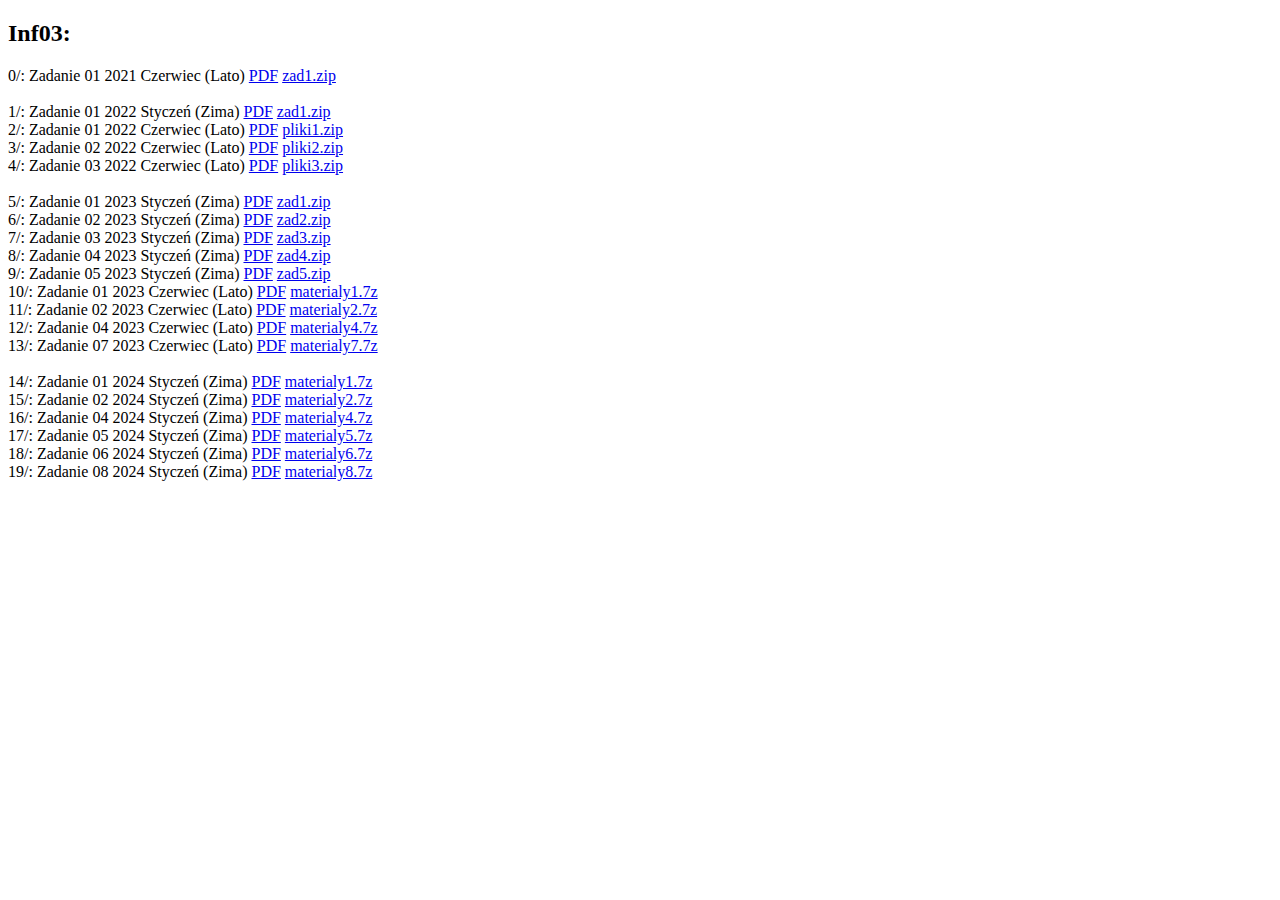
<file: index.htm>
<!DOCTYPE html>
<html lang="pl">
<head>
    <meta charset="UTF-8">
    <meta name="viewport" content="width=device-width, initial-scale=1.0">
    <title>Spis Egzaminów:</title>
</head>
<body>
<h2>Inf03:</h2>
0/:  Zadanie 01 2021 Czerwiec (Lato) <a href="./0/egzamin.pdf" target="_blank">PDF</a> <a href="./0/zad1.zip" download="download">zad1.zip</a> <br>
<br>
1/:  Zadanie 01 2022 Styczeń (Zima) <a href="./1/egzamin.pdf"target="_blank">PDF</a> <a href="./1/zad1.zip" download="download">zad1.zip</a><br>
2/:  Zadanie 01 2022 Czerwiec (Lato) <a href="./2/egzamin.pdf"target="_blank">PDF</a> <a href="./2/pliki1.zip" download="download">pliki1.zip</a><br>
3/:  Zadanie 02 2022 Czerwiec (Lato) <a href="./3/egzamin.pdf"target="_blank">PDF</a> <a href="./3/pliki2.zip" download="download">pliki2.zip</a><br>
4/:  Zadanie 03 2022 Czerwiec (Lato) <a href="./4/egzamin.pdf"target="_blank">PDF</a> <a href="./4/pliki3.zip" download="download">pliki3.zip</a><br>
<br>
5/:  Zadanie 01 2023 Styczeń (Zima) <a href="./5/egzamin.pdf"target="_blank">PDF</a> <a href="./5/zad1.zip" download="download">zad1.zip</a><br>
6/:  Zadanie 02 2023 Styczeń (Zima) <a href="./6/egzamin.pdf"target="_blank">PDF</a> <a href="./6/zad2.zip" download="download">zad2.zip</a><br>
7/:  Zadanie 03 2023 Styczeń (Zima) <a href="./7/egzamin.pdf"target="_blank">PDF</a> <a href="./7/zad3.zip" download="download">zad3.zip</a><br>
8/:  Zadanie 04 2023 Styczeń (Zima) <a href="./8/egzamin.pdf"target="_blank">PDF</a> <a href="./8/zad4.zip" download="download">zad4.zip</a><br>
9/:  Zadanie 05 2023 Styczeń (Zima) <a href="./9/egzamin.pdf"target="_blank">PDF</a> <a href="./9/zad5.zip" download="download">zad5.zip</a><br>
10/: Zadanie 01 2023 Czerwiec (Lato) <a href="./10/egzamin.pdf"target="_blank">PDF</a> <a href="./10/materialy1.7z" download="download">materialy1.7z</a><br>
11/: Zadanie 02 2023 Czerwiec (Lato) <a href="./11/egzamin.pdf"target="_blank">PDF</a> <a href="./11/materialy2.7z" download="download">materialy2.7z</a><br>
12/: Zadanie 04 2023 Czerwiec (Lato) <a href="./12/egzamin.pdf"target="_blank">PDF</a> <a href="./12/materialy4.7z" download="download">materialy4.7z</a><br>
13/: Zadanie 07 2023 Czerwiec (Lato) <a href="./13/egzamin.pdf"target="_blank">PDF</a> <a href="./13/materialy7.7z" download="download">materialy7.7z</a><br>
<br>
14/: Zadanie 01 2024 Styczeń (Zima) <a href="./14/egzamin.pdf"target="_blank">PDF</a> <a href="./14/materialy1.7z" download="download">materialy1.7z</a><br>
15/: Zadanie 02 2024 Styczeń (Zima) <a href="./15/egzamin.pdf"target="_blank">PDF</a> <a href="./15/materialy2.7z" download="download">materialy2.7z</a><br>
16/: Zadanie 04 2024 Styczeń (Zima) <a href="./16/egzamin.pdf"target="_blank">PDF</a> <a href="./16/materialy4.7z" download="download">materialy4.7z</a><br>
17/: Zadanie 05 2024 Styczeń (Zima) <a href="./17/egzamin.pdf"target="_blank">PDF</a> <a href="./17/materialy5.7z" download="download">materialy5.7z</a><br>
18/: Zadanie 06 2024 Styczeń (Zima) <a href="./18/egzamin.pdf"target="_blank">PDF</a> <a href="./18/materialy6.7z" download="download">materialy6.7z</a><br>
19/: Zadanie 08 2024 Styczeń (Zima) <a href="./19/egzamin.pdf"target="_blank">PDF</a> <a href="./19/materialy8.7z" download="download">materialy8.7z</a><br>

<!-- źródło: https://github.com/Chr1skyy/Egzamin-Zawodowy-E14-EE09-INF03/tree/main/inf03 -->    
</body>
</html>
</file>
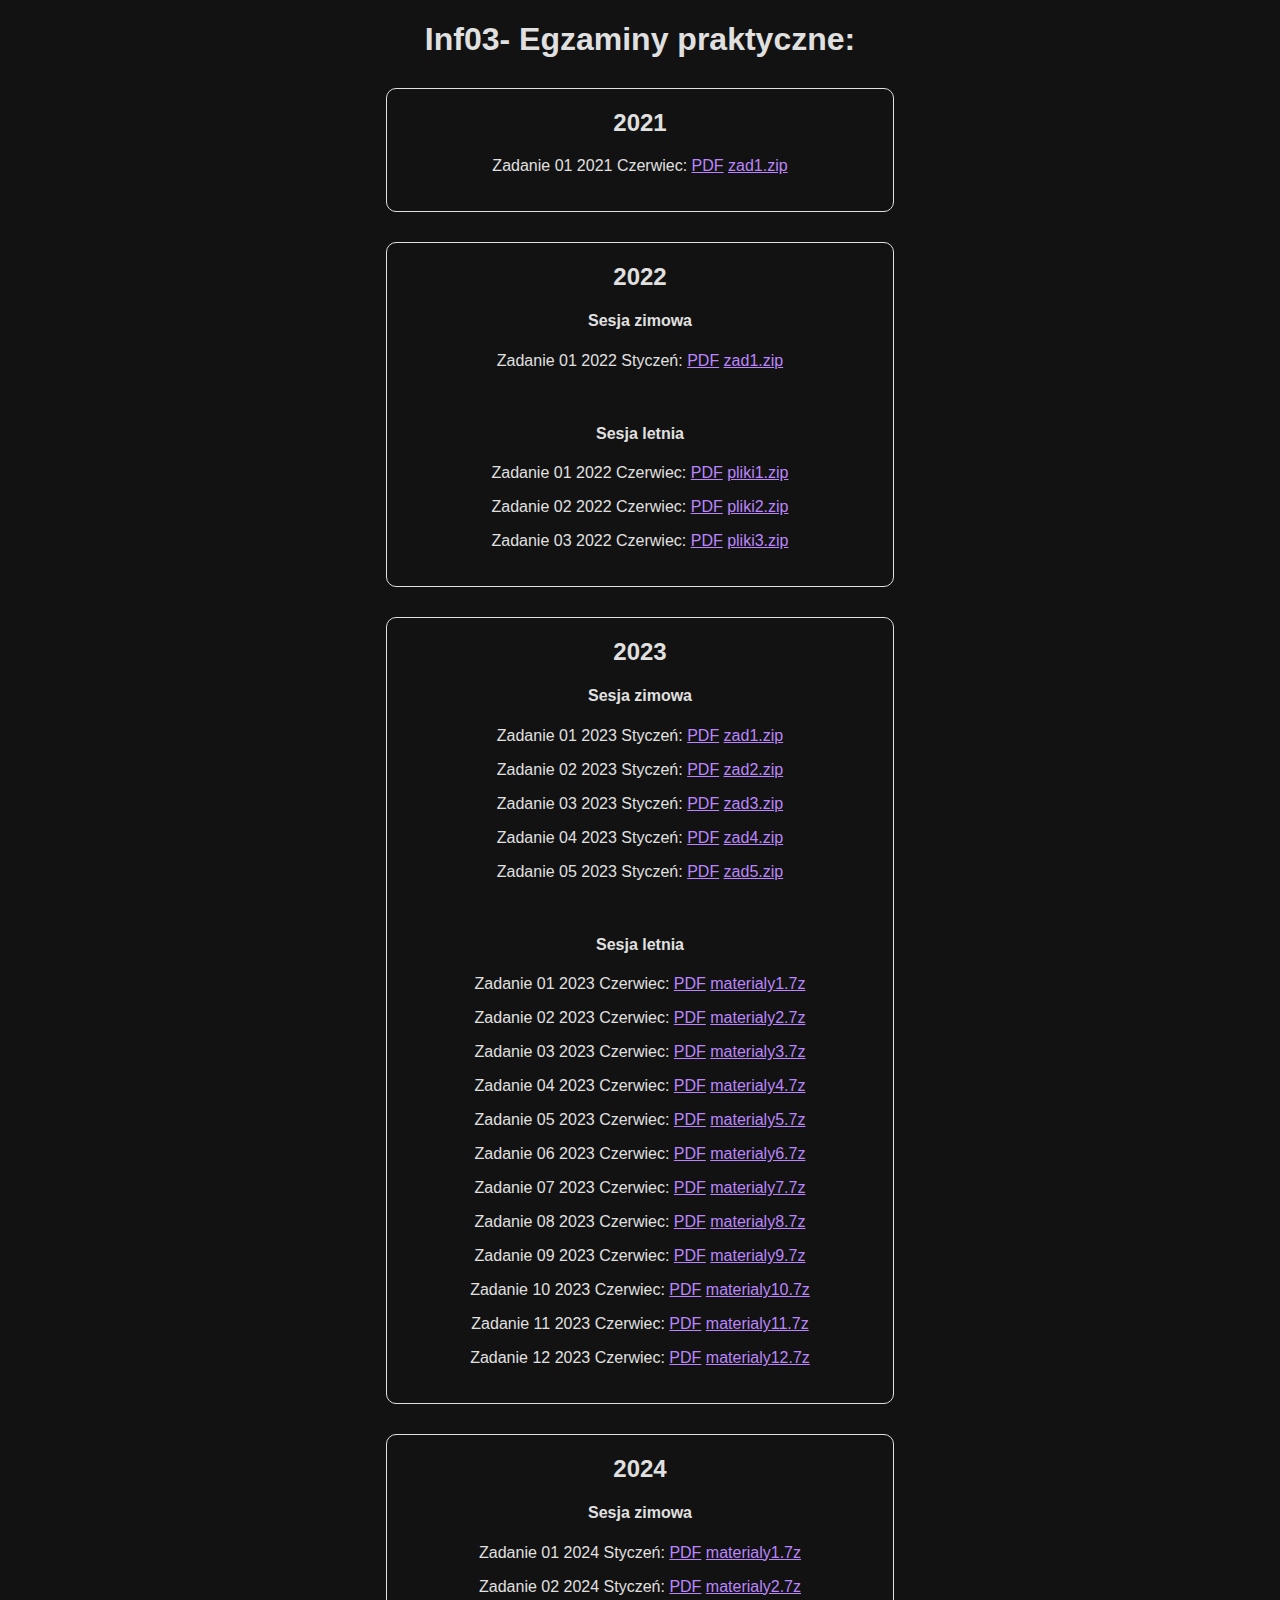
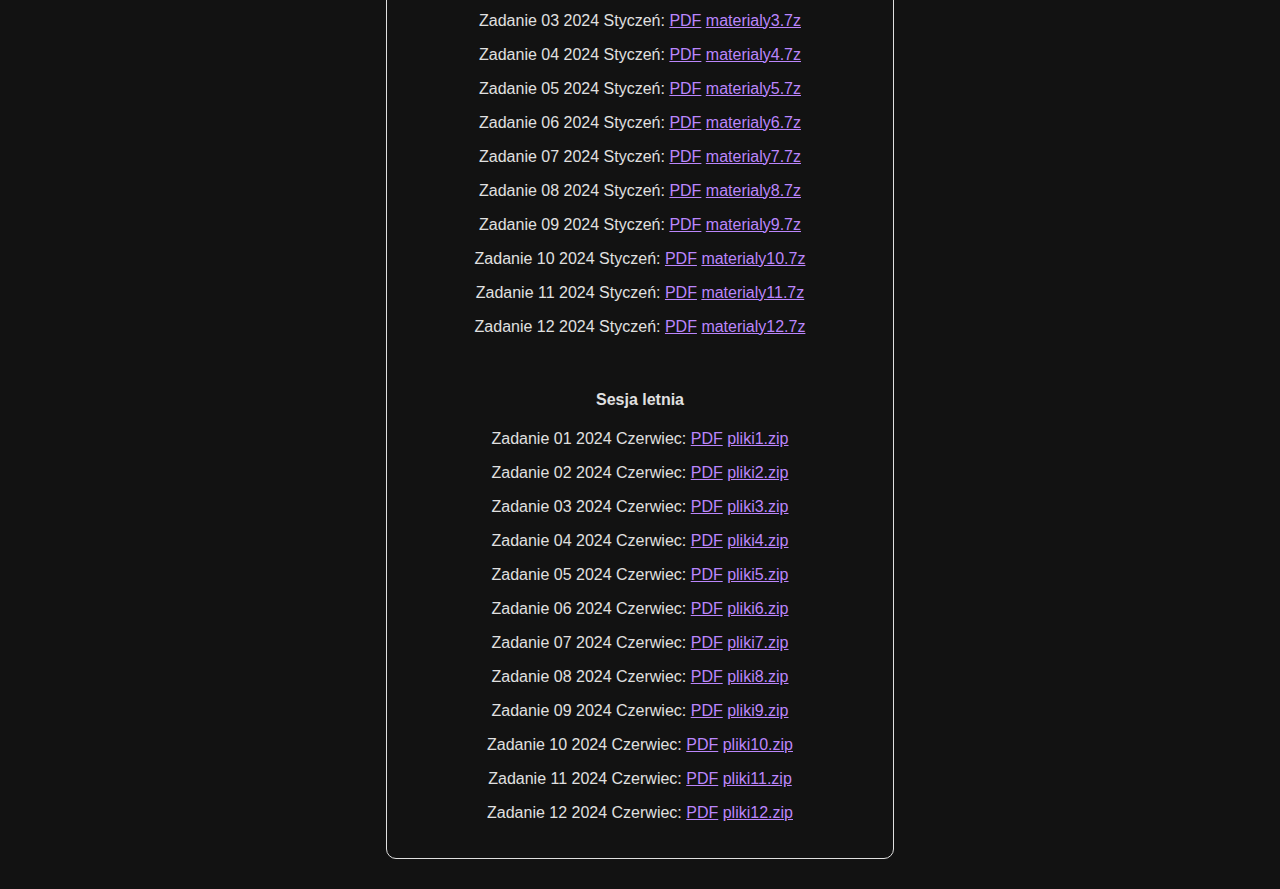
<file: index.html>
<!DOCTYPE html>
<html lang="pl">
<head>
        <meta charset="UTF-8">
        <meta name="viewport" content="width=device-width, initial-scale=1.0">
        <title>egzaminy praktyczne inf03</title>
        <style>
                a{color: #BB86FC;}a:hover {color: aqua}
                body{font-family: sans-serif; text-align: center; background-color: #121212; color: #E0E0E0;}
                section{border: #E0E0E0 1px solid; margin: 30px auto; border-radius: 10px; width: 80%; padding-bottom: 20px;}
                main{width: 50%; margin: 0 auto;}
        </style>
</head>
<body>
<main>
        <header>
                <h1>Inf03- Egzaminy praktyczne:</h1>
        </header>
        <section>
                <h2>2021</h2>
                <p>Zadanie 01 2021 Czerwiec:&Tab;&Tab;<a href="egzaminy/0/egzamin.pdf" target="_blank">PDF</a>&Tab;&Tab;<a href="egzaminy/0/zad1.zip" download="">zad1.zip</a></p>
        </section>
        <section>
                <h2>2022</h2>
                <h4>Sesja zimowa</h4>
                <p>Zadanie 01 2022 Styczeń:&Tab;&Tab;<a href="egzaminy/1/egzamin.pdf" target="_blank">PDF</a>&Tab;&Tab;<a href="egzaminy/1/zad1.zip" download="">zad1.zip</a></p>
                <br>
                <h4>Sesja letnia</h4>
                <p>Zadanie 01 2022 Czerwiec:&Tab;&Tab;<a href="egzaminy/2/egzamin.pdf" target="_blank">PDF</a>&Tab;&Tab;<a href="egzaminy/2/pliki1.zip" download="">pliki1.zip</a></p>
                <p>Zadanie 02 2022 Czerwiec:&Tab;&Tab;<a href="egzaminy/3/egzamin.pdf" target="_blank">PDF</a>&Tab;&Tab;<a href="egzaminy/3/pliki2.zip" download="">pliki2.zip</a></p>
                <p>Zadanie 03 2022 Czerwiec:&Tab;&Tab;<a href="egzaminy/4/egzamin.pdf" target="_blank">PDF</a>&Tab;&Tab;<a href="egzaminy/4/pliki3.zip" download="">pliki3.zip</a></p>
        </section>
        <section>
                <h2>2023</h2>
                <h4>Sesja zimowa</h4>
                <p>Zadanie 01 2023 Styczeń:&Tab;&Tab;<a href="egzaminy/5/egzamin.pdf" target="_blank">PDF</a>&Tab;&Tab;<a href="egzaminy/5/zad1.zip" download="">zad1.zip</a></p>
                <p>Zadanie 02 2023 Styczeń:&Tab;&Tab;<a href="egzaminy/6/egzamin.pdf" target="_blank">PDF</a>&Tab;&Tab;<a href="egzaminy/6/zad2.zip" download="">zad2.zip</a></p>
                <p>Zadanie 03 2023 Styczeń:&Tab;&Tab;<a href="egzaminy/7/egzamin.pdf" target="_blank">PDF</a>&Tab;&Tab;<a href="egzaminy/7/zad3.zip" download="">zad3.zip</a></p>
                <p>Zadanie 04 2023 Styczeń:&Tab;&Tab;<a href="egzaminy/8/egzamin.pdf" target="_blank">PDF</a>&Tab;&Tab;<a href="egzaminy/8/zad4.zip" download="">zad4.zip</a></p>
                <p>Zadanie 05 2023 Styczeń:&Tab;&Tab;<a href="egzaminy/9/egzamin.pdf" target="_blank">PDF</a>&Tab;&Tab;<a href="egzaminy/9/zad5.zip" download="">zad5.zip</a></p>
                <br>
                <h4>Sesja letnia</h4>
                <p>Zadanie 01 2023 Czerwiec:&Tab;&Tab;<a href="egzaminy/10/egzamin.pdf" target="_blank">PDF</a>&Tab;&Tab;<a href="egzaminy/10/materialy1.7z" download="">materialy1.7z</a></p>
                <p>Zadanie 02 2023 Czerwiec:&Tab;&Tab;<a href="egzaminy/11/egzamin.pdf" target="_blank">PDF</a>&Tab;&Tab;<a href="egzaminy/11/materialy2.7z" download="">materialy2.7z</a></p>
                <p>Zadanie 03 2023 Czerwiec:&Tab;&Tab;<a href="egzaminy/12/egzamin.pdf" target="_blank">PDF</a>&Tab;&Tab;<a href="egzaminy/12/materialy3.7z" download="">materialy3.7z</a></p>
                <p>Zadanie 04 2023 Czerwiec:&Tab;&Tab;<a href="egzaminy/13/egzamin.pdf" target="_blank">PDF</a>&Tab;&Tab;<a href="egzaminy/13/materialy4.7z" download="">materialy4.7z</a></p>
                <p>Zadanie 05 2023 Czerwiec:&Tab;&Tab;<a href="egzaminy/14/egzamin.pdf" target="_blank">PDF</a>&Tab;&Tab;<a href="egzaminy/14/materialy5.7z" download="">materialy5.7z</a></p>
                <p>Zadanie 06 2023 Czerwiec:&Tab;&Tab;<a href="egzaminy/15/egzamin.pdf" target="_blank">PDF</a>&Tab;&Tab;<a href="egzaminy/15/materialy6.7z" download="">materialy6.7z</a></p>
                <p>Zadanie 07 2023 Czerwiec:&Tab;&Tab;<a href="egzaminy/16/egzamin.pdf" target="_blank">PDF</a>&Tab;&Tab;<a href="egzaminy/16/materialy7.7z" download="">materialy7.7z</a></p>
                <p>Zadanie 08 2023 Czerwiec:&Tab;&Tab;<a href="egzaminy/17/egzamin.pdf" target="_blank">PDF</a>&Tab;&Tab;<a href="egzaminy/17/materialy8.7z" download="">materialy8.7z</a></p>
                <p>Zadanie 09 2023 Czerwiec:&Tab;&Tab;<a href="egzaminy/18/egzamin.pdf" target="_blank">PDF</a>&Tab;&Tab;<a href="egzaminy/18/materialy9.7z" download="">materialy9.7z</a></p>
                <p>Zadanie 10 2023 Czerwiec:&Tab;&Tab;<a href="egzaminy/19/egzamin.pdf" target="_blank">PDF</a>&Tab;&Tab;<a href="egzaminy/19/materialy10.7z" download="">materialy10.7z</a></p>
                <p>Zadanie 11 2023 Czerwiec:&Tab;&Tab;<a href="egzaminy/20/egzamin.pdf" target="_blank">PDF</a>&Tab;&Tab;<a href="egzaminy/20/materialy11.7z" download="">materialy11.7z</a></p>
                <p>Zadanie 12 2023 Czerwiec:&Tab;&Tab;<a href="egzaminy/21/egzamin.pdf" target="_blank">PDF</a>&Tab;&Tab;<a href="egzaminy/21/materialy12.7z" download="">materialy12.7z</a></p>
        </section>
        <section>
                <h2>2024</h2>
                <h4>Sesja zimowa</h4>
                <p>Zadanie 01 2024 Styczeń:&Tab;&Tab;<a href="egzaminy/22/egzamin.pdf" target="_blank">PDF</a>&Tab;&Tab;<a href="egzaminy/22/materialy1.7z" download="">materialy1.7z</a></p>
                <p>Zadanie 02 2024 Styczeń:&Tab;&Tab;<a href="egzaminy/23/egzamin.pdf" target="_blank">PDF</a>&Tab;&Tab;<a href="egzaminy/23/materialy2.7z" download="">materialy2.7z</a></p>
                <p>Zadanie 03 2024 Styczeń:&Tab;&Tab;<a href="egzaminy/24/egzamin.pdf" target="_blank">PDF</a>&Tab;&Tab;<a href="egzaminy/24/materialy3.7z" download="">materialy3.7z</a></p>
                <p>Zadanie 04 2024 Styczeń:&Tab;&Tab;<a href="egzaminy/25/egzamin.pdf" target="_blank">PDF</a>&Tab;&Tab;<a href="egzaminy/25/materialy4.7z" download="">materialy4.7z</a></p>
                <p>Zadanie 05 2024 Styczeń:&Tab;&Tab;<a href="egzaminy/26/egzamin.pdf" target="_blank">PDF</a>&Tab;&Tab;<a href="egzaminy/26/materialy5.7z" download="">materialy5.7z</a></p>
                <p>Zadanie 06 2024 Styczeń:&Tab;&Tab;<a href="egzaminy/27/egzamin.pdf" target="_blank">PDF</a>&Tab;&Tab;<a href="egzaminy/27/materialy6.7z" download="">materialy6.7z</a></p>
                <p>Zadanie 07 2024 Styczeń:&Tab;&Tab;<a href="egzaminy/28/egzamin.pdf" target="_blank">PDF</a>&Tab;&Tab;<a href="egzaminy/28/materialy7.7z" download="">materialy7.7z</a></p>
                <p>Zadanie 08 2024 Styczeń:&Tab;&Tab;<a href="egzaminy/29/egzamin.pdf" target="_blank">PDF</a>&Tab;&Tab;<a href="egzaminy/29/materialy8.7z" download="">materialy8.7z</a></p>
                <p>Zadanie 09 2024 Styczeń:&Tab;&Tab;<a href="egzaminy/30/egzamin.pdf" target="_blank">PDF</a>&Tab;&Tab;<a href="egzaminy/30/materialy9.7z" download="">materialy9.7z</a></p>
                <p>Zadanie 10 2024 Styczeń:&Tab;&Tab;<a href="egzaminy/31/egzamin.pdf" target="_blank">PDF</a>&Tab;&Tab;<a href="egzaminy/31/materialy10.7z" download="">materialy10.7z</a></p>
                <p>Zadanie 11 2024 Styczeń:&Tab;&Tab;<a href="egzaminy/32/egzamin.pdf" target="_blank">PDF</a>&Tab;&Tab;<a href="egzaminy/32/materialy11.7z" download="">materialy11.7z</a></p>
                <p>Zadanie 12 2024 Styczeń:&Tab;&Tab;<a href="egzaminy/33/egzamin.pdf" target="_blank">PDF</a>&Tab;&Tab;<a href="egzaminy/33/materialy12.7z" download="">materialy12.7z</a></p>
                <br>
                <h4>Sesja letnia</h4>
                <p>Zadanie 01 2024 Czerwiec:&Tab;&Tab;<a href="egzaminy/34/egzamin.pdf" target="_blank">PDF</a>&Tab;&Tab;<a href="egzaminy/34/pliki1.zip" download="">pliki1.zip</a></p>
                <p>Zadanie 02 2024 Czerwiec:&Tab;&Tab;<a href="egzaminy/35/egzamin.pdf" target="_blank">PDF</a>&Tab;&Tab;<a href="egzaminy/35/pliki2.zip" download="">pliki2.zip</a></p>
                <p>Zadanie 03 2024 Czerwiec:&Tab;&Tab;<a href="egzaminy/36/egzamin.pdf" target="_blank">PDF</a>&Tab;&Tab;<a href="egzaminy/36/pliki3.zip" download="">pliki3.zip</a></p>
                <p>Zadanie 04 2024 Czerwiec:&Tab;&Tab;<a href="egzaminy/37/egzamin.pdf" target="_blank">PDF</a>&Tab;&Tab;<a href="egzaminy/37/pliki4.zip" download="">pliki4.zip</a></p>
                <p>Zadanie 05 2024 Czerwiec:&Tab;&Tab;<a href="egzaminy/38/egzamin.pdf" target="_blank">PDF</a>&Tab;&Tab;<a href="egzaminy/38/pliki5.zip" download="">pliki5.zip</a></p>
                <p>Zadanie 06 2024 Czerwiec:&Tab;&Tab;<a href="egzaminy/39/egzamin.pdf" target="_blank">PDF</a>&Tab;&Tab;<a href="egzaminy/39/pliki6.zip" download="">pliki6.zip</a></p>
                <p>Zadanie 07 2024 Czerwiec:&Tab;&Tab;<a href="egzaminy/40/egzamin.pdf" target="_blank">PDF</a>&Tab;&Tab;<a href="egzaminy/40/pliki7.zip" download="">pliki7.zip</a></p>
                <p>Zadanie 08 2024 Czerwiec:&Tab;&Tab;<a href="egzaminy/41/egzamin.pdf" target="_blank">PDF</a>&Tab;&Tab;<a href="egzaminy/41/pliki8.zip" download="">pliki8.zip</a></p>
                <p>Zadanie 09 2024 Czerwiec:&Tab;&Tab;<a href="egzaminy/42/egzamin.pdf" target="_blank">PDF</a>&Tab;&Tab;<a href="egzaminy/42/pliki9.zip" download="">pliki9.zip</a></p>
                <p>Zadanie 10 2024 Czerwiec:&Tab;&Tab;<a href="egzaminy/43/egzamin.pdf" target="_blank">PDF</a>&Tab;&Tab;<a href="egzaminy/43/pliki10.zip" download="">pliki10.zip</a></p>
                <p>Zadanie 11 2024 Czerwiec:&Tab;&Tab;<a href="egzaminy/44/egzamin.pdf" target="_blank">PDF</a>&Tab;&Tab;<a href="egzaminy/44/pliki11.zip" download="">pliki11.zip</a></p>
                <p>Zadanie 12 2024 Czerwiec:&Tab;&Tab;<a href="egzaminy/45/egzamin.pdf" target="_blank">PDF</a>&Tab;&Tab;<a href="egzaminy/45/pliki12.zip" download="">pliki12.zip</a></p>
        </section>
<!-- źródło: https://github.com/Chr1skyy/Egzamin-Zawodowy-E14-EE09-INF03/tree/main/inf03 -->
<!-- źródło: https://www.praktycznyegzamin.pl/inf03ee09e14/praktyka/ -->
<!-- źródło: https://www.testy.egzaminzawodowy.info/technik-informatyk-arkusze-2019  -->
</main>
</body>
</html>
</file>
